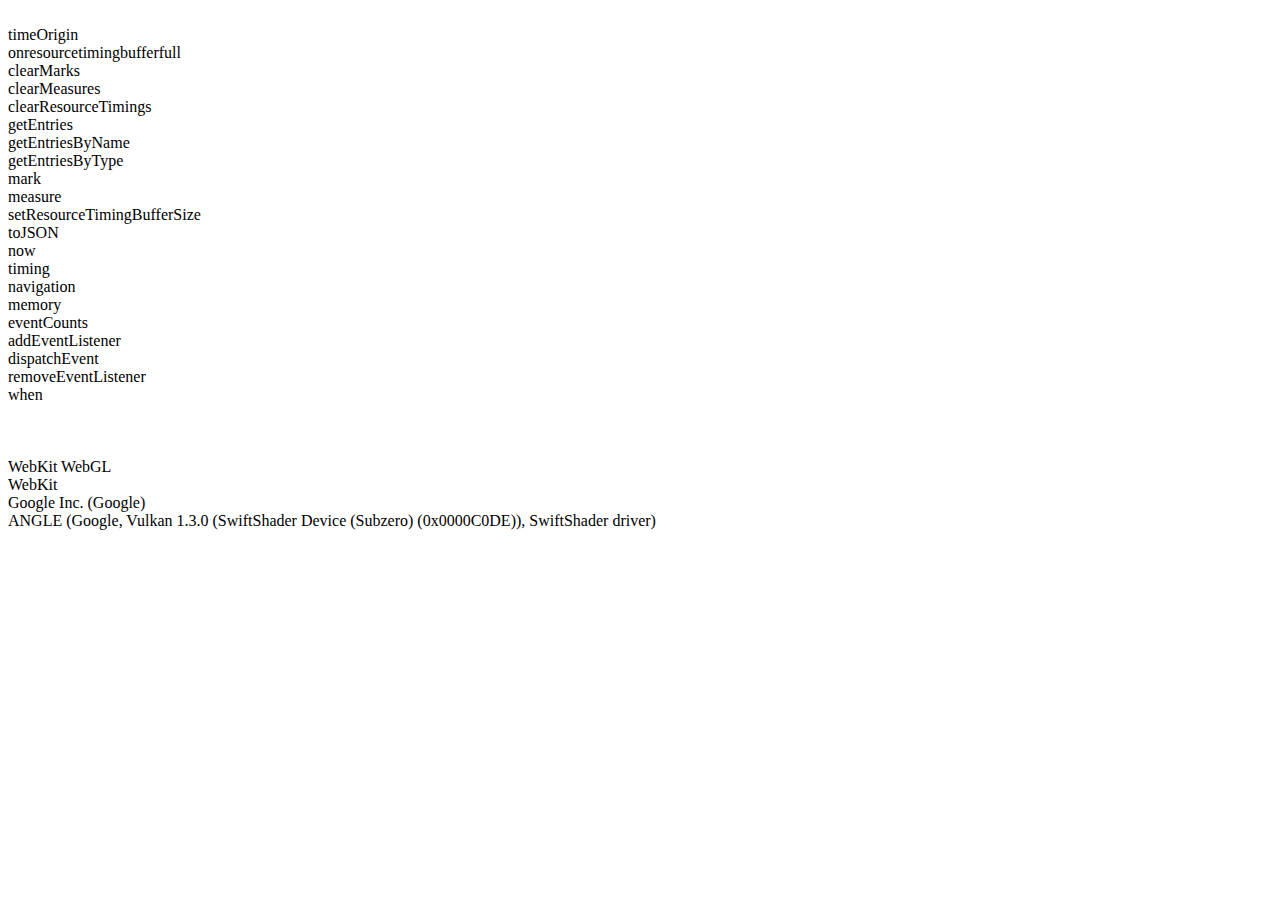
<file: src/main/resources/templates/NewFile.html>
<!doctype html>
<html>
    <body>
        <canvas id="glcanvas" width="0" height="0"></canvas>
        <script type="text/JavaScript">
            var performance = window.performance || window.mozPerformance || window.msPerformance || window.webkitPerformance || {};

            document.write("<br>");
            for (var value in performance) {
                document.write(value + "<br>");
            }

            document.write("<br><br><br>");

            var canvas;
            canvas = document.getElementById("glcanvas");
            var gl = canvas.getContext("experimental-webgl");

            document.write(gl.getParameter(gl.RENDERER) + "<br>");
            document.write(gl.getParameter(gl.VENDOR) + "<br>");
            document.write(getUnmaskedInfo(gl).vendor + "<br>");
            document.write(getUnmaskedInfo(gl).renderer + "<br>");



            function getUnmaskedInfo(gl) {
                var unMaskedInfo = {
                    renderer: '',
                    vendor: ''
                };

                var dbgRenderInfo = gl.getExtension("WEBGL_debug_renderer_info");
                if (dbgRenderInfo != null) {
                    unMaskedInfo.renderer = gl.getParameter(dbgRenderInfo.UNMASKED_RENDERER_WEBGL);
                    unMaskedInfo.vendor   = gl.getParameter(dbgRenderInfo.UNMASKED_VENDOR_WEBGL);
                }

                return unMaskedInfo;
            }
        </script>
    </body>
</html>
</file>
